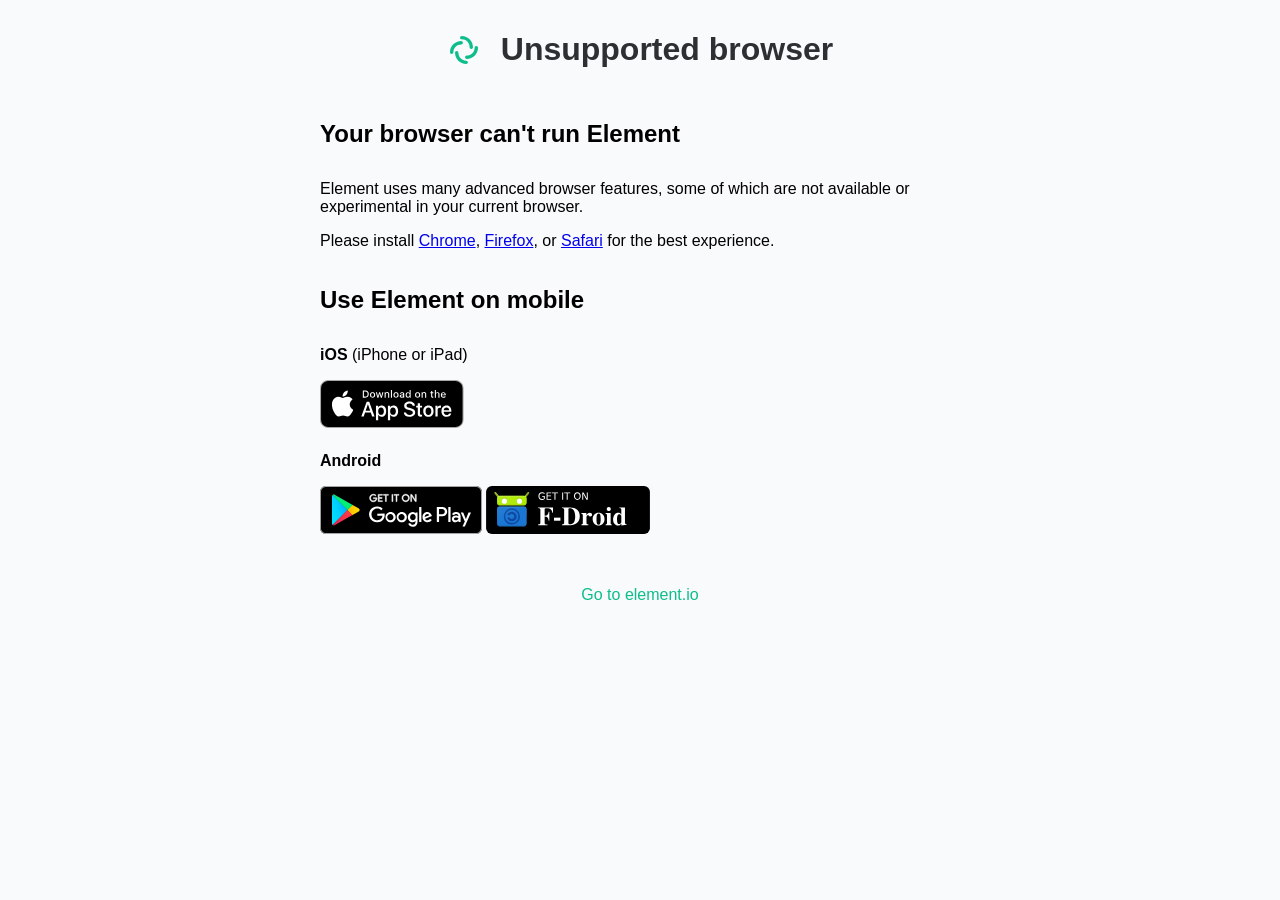
<file: static/incompatible-browser.html>
<meta name="viewport" content="width=device-width, initial-scale=1.0" />

<head>
    <style type="text/css">
        /* By default, hide the custom IS stuff - enabled in JS */
        #custom_is,
        #is_url {
            display: none;
        }

        html {
            height: 100%;
        }

        body {
            background: #f9fafb;
            max-width: 680px;
            margin: auto;
            font-family:
                -apple-system, BlinkMacSystemFont, "Segoe UI", Roboto, Helvetica, Arial, sans-serif,
                "Apple Color Emoji", "Segoe UI Emoji", "Segoe UI Symbol";
        }

        .mx_Button {
            border: 0;
            border-radius: 4px;
            font-size: 18px;
            margin-left: 4px;
            margin-right: 4px;
            min-width: 80px;
            background-color: #03b381;
            color: #fff;
            cursor: pointer;
            padding: 12px 22px;
            word-break: break-word;
            text-decoration: none;
        }

        .mx_Center {
            justify-content: center;
        }

        .mx_ClearDecoration {
            text-decoration: none !important;
        }

        .mx_HomePage_header {
            color: #2e2f32;
            display: flex;
            align-items: center;
            justify-content: center;
        }

        .mx_HomePage h3 {
            margin-top: 30px;
        }

        .mx_HomePage_col {
            display: flex;
            flex-direction: row;
        }

        .mx_HomePage_row {
            flex: 1 1 0;
            display: flex;
            flex-direction: row;
            flex-wrap: wrap;
        }

        .mx_HomePage_logo {
            margin-right: 20px;
            margin-top: -10px;
        }

        .mx_HomePage_container {
            display: block !important;
            margin: 10px 20px;
        }

        .mx_HomePage_container h1,
        .mx_HomePage_container h2 {
            font-weight: 600;
            margin-bottom: 32px;
        }

        .mx_Spacer {
            margin-top: 24px;
        }

        .mx_FooterLink {
            color: #0dbd8b;
            text-decoration: none;
        }

        .mx_Subtext {
            font-size: 14px;
        }

        .mx_SubtextTop {
            margin-top: 32px;
        }

        @media screen and (max-width: 1120px) {
            body {
                font-size: 20px;
            }

            h1 {
                font-size: 20px;
            }

            h4 {
                font-size: 16px;
            }

            .mx_Button {
                font-size: 18px;
                padding: 14px 28px;
            }

            .mx_HomePage_header {
                justify-content: left;
            }

            .mx_Spacer {
                margin-top: 24px;
            }
        }
    </style>

    <meta name="apple-itunes-app" content="app-id=id1083446067" />
</head>

<body>
    <div class="mx_HomePage_container">
        <div class="mx_HomePage_header">
            <span class="mx_HomePage_logo">
                <svg width="34" height="42" viewBox="0 0 34 42" fill="none" xmlns="http://www.w3.org/2000/svg">
                    <path
                        fill-rule="evenodd"
                        clip-rule="evenodd"
                        d="M13.08 8.68C13.08 7.75216 13.8321 7 14.76 7C20.9456 7 25.96 12.0144 25.96 18.2C25.96 19.1278 25.2078 19.88 24.28 19.88C23.3521 19.88 22.6 19.1278 22.6 18.2C22.6 13.8701 19.0899 10.36 14.76 10.36C13.8321 10.36 13.08 9.60784 13.08 8.68Z"
                        fill="#0DBD8B"
                    />
                    <path
                        fill-rule="evenodd"
                        clip-rule="evenodd"
                        d="M20.92 33.32C20.92 34.2478 20.1679 35 19.24 35C13.0544 35 8.04001 29.9856 8.04001 23.8C8.04001 22.8722 8.79217 22.12 9.72001 22.12C10.6478 22.12 11.4 22.8722 11.4 23.8C11.4 28.1299 14.9101 31.64 19.24 31.64C20.1679 31.64 20.92 32.3922 20.92 33.32Z"
                        fill="#0DBD8B"
                    />
                    <path
                        fill-rule="evenodd"
                        clip-rule="evenodd"
                        d="M4.68 24.9199C3.75216 24.9199 3 24.1678 3 23.2399C3 17.0543 8.01441 12.0399 14.2 12.0399C15.1278 12.0399 15.88 12.7921 15.88 13.7199C15.88 14.6478 15.1278 15.3999 14.2 15.3999C9.87009 15.3999 6.36 18.91 6.36 23.2399C6.36 24.1678 5.60784 24.9199 4.68 24.9199Z"
                        fill="#0DBD8B"
                    />
                    <path
                        fill-rule="evenodd"
                        clip-rule="evenodd"
                        d="M29.32 17.0801C30.2478 17.0801 31 17.8322 31 18.7601C31 24.9457 25.9856 29.9601 19.8 29.9601C18.8722 29.9601 18.12 29.2079 18.12 28.2801C18.12 27.3522 18.8722 26.6001 19.8 26.6001C24.1299 26.6001 27.64 23.09 27.64 18.7601C27.64 17.8322 28.3922 17.0801 29.32 17.0801Z"
                        fill="#0DBD8B"
                    />
                </svg>
            </span>
            <h1>Unsupported browser</h1>
        </div>
        <div class="mx_HomePage_col">
            <div class="mx_HomePage_row">
                <div>
                    <h2 id="step1_heading">Your browser can't run Element</h2>
                    <p>
                        Element uses many advanced browser features, some of which are not available or experimental in
                        your current browser.
                    </p>
                    <p>
                        Please install <a href="https://www.google.com/chrome">Chrome</a>,
                        <a href="https://firefox.com">Firefox</a>, or <a href="https://apple.com/safari">Safari</a> for
                        the best experience.
                    </p>
                </div>
            </div>
        </div>
        <div class="mx_HomePage_col">
            <div class="mx_HomePage_row">
                <div>
                    <h2 id="step2_heading">Use Element on mobile</h2>
                    <p><strong>iOS</strong> (iPhone or iPad)</p>
                    <a href="https://apps.apple.com/app/vector/id1083446067" target="_blank" class="mx_ClearDecoration">
                        <svg
                            width="144px"
                            height="48px"
                            viewBox="0 0 120 40"
                            version="1.1"
                            xmlns="http://www.w3.org/2000/svg"
                            xmlns:xlink="http://www.w3.org/1999/xlink"
                        >
                            <desc>Download on the App Store.</desc>
                            <defs></defs>
                            <g id="Page-1" stroke="none" stroke-width="1" fill="none" fill-rule="evenodd">
                                <g id="App-Store-badge" fill-rule="nonzero">
                                    <g id="Group">
                                        <g id="Shape">
                                            <path
                                                d="M110.13477,0 L9.53468,0 C9.16798,0 8.80568,0 8.43995,0.002 C8.1338,0.004 7.83009,0.00981 7.521,0.0147 C6.84951368,0.0226018036 6.17960647,0.0816762599 5.5171,0.19141 C4.85552408,0.303532628 4.21467252,0.51491574 3.61622,0.81841 C3.01849941,1.12447171 2.47234502,1.52216753 1.99757,1.99707 C1.5203025,2.47063699 1.12246318,3.01801638 0.81935,3.61816 C0.515400242,4.21710912 0.304640498,4.8589383 0.19435,5.52148 C0.0830109412,6.18318491 0.0230983806,6.85252054 0.01515,7.52348 C0.00587,7.83008 0.00489,8.1377 0,8.44434 L0,31.5586 C0.00489,31.8691 0.00587,32.1699 0.01515,32.4805 C0.023100818,33.1514262 0.0830133796,33.8207284 0.19435,34.4824 C0.304335953,35.145329 0.515108158,35.7875266 0.81935,36.3867 C1.12232555,36.9849029 1.52022081,37.5300662 1.99757,38.001 C2.47054482,38.478014 3.01705224,38.8759804 3.61622,39.1797 C4.21466797,39.4840065 4.85545044,39.6966478 5.5171,39.8105 C6.1797191,39.9193547 6.84955741,39.9784532 7.521,39.9873 C7.83009,39.9941 8.1338,39.998 8.43995,39.998 C8.80567,40 9.168,40 9.53468,40 L110.13477,40 C110.49417,40 110.85937,40 111.21877,39.998 C111.52347,39.998 111.83597,39.9941 112.14067,39.9873 C112.810843,39.9789237 113.47942,39.9198215 114.14067,39.8105 C114.804454,39.6958464 115.447534,39.4832614 116.04887,39.1797 C116.647497,38.8758046 117.1935,38.4778491 117.66607,38.001 C118.142188,37.5282218 118.540932,36.9834573 118.84767,36.3867 C119.149629,35.7870908 119.358395,35.1449445 119.46677,34.4824 C119.578285,33.8206376 119.640323,33.1514843 119.65237,32.4805 C119.65627,32.1699 119.65627,31.8691 119.65627,31.5586 C119.66407,31.1953 119.66407,30.834 119.66407,30.4648 L119.66407,9.53613 C119.66407,9.16992 119.66407,8.80664 119.65627,8.44434 C119.65627,8.1377 119.65627,7.83008 119.65237,7.52344 C119.640326,6.85242244 119.578287,6.18323567 119.46677,5.52144 C119.358093,4.8592816 119.149339,4.21750328 118.84767,3.61812 C118.230394,2.41519608 117.251573,1.4360254 116.04887,0.81832 C115.447532,0.51556738 114.804383,0.30424041 114.14067,0.19132 C113.479535,0.0811027831 112.810888,0.0220077649 112.14067,0.01456 C111.83597,0.00968 111.52347,0.00382 111.21877,0.00187 C110.85937,-0.00013 110.49417,-0.00013 110.13477,-0.00013 L110.13477,0 Z"
                                                fill="#A6A6A6"
                                            ></path>
                                            <path
                                                d="M8.44483,39.125 C8.14015,39.125 7.84283,39.1211 7.54054,39.1143 C6.91432177,39.1061407 6.28956717,39.051625 5.6714,38.9512 C5.0949903,38.8519282 4.53660424,38.6672645 4.01466,38.4033 C3.4975017,38.1415227 3.02581177,37.7982729 2.61766,37.3867 C2.20360033,36.9799753 1.85887673,36.508244 1.59715,35.9902 C1.33253926,35.4687891 1.14941288,34.9098996 1.05415,34.333 C0.951274358,33.7131149 0.895614374,33.0863132 0.88765,32.458 C0.88131,32.2471 0.87301,31.5449 0.87301,31.5449 L0.87301,8.44434 C0.87301,8.44434 0.88185,7.75293 0.8877,7.5498 C0.895325827,6.92248205 0.950662148,6.2966531 1.05323,5.67773 C1.14866872,5.09925008 1.33193687,4.53874887 1.59669,4.01563 C1.85745482,3.49794385 2.20026458,3.02586029 2.61183,2.61768 C3.02293283,2.20562142 3.49613161,1.86060412 4.01417,1.59521 C4.53491467,1.3320936 5.09224545,1.14873255 5.66749,1.05127 C6.28768733,0.949836139 6.91461084,0.894996084 7.543,0.88721 L8.44532,0.875 L111.21387,0.875 L112.12697,0.8877 C112.749643,0.895099198 113.370872,0.949450006 113.98537,1.05029 C114.566438,1.14897507 115.129577,1.33361553 115.65627,1.59814 C116.694088,2.13298605 117.538542,2.97916295 118.07127,4.01807 C118.331797,4.53757756 118.512239,5.09350676 118.60647,5.66699 C118.710259,6.29099138 118.768347,6.92173834 118.78027,7.5542 C118.78317,7.8374 118.78317,8.1416 118.78317,8.44434 C118.79107,8.81934 118.79107,9.17627 118.79107,9.53613 L118.79107,30.4648 C118.79107,30.8281 118.79107,31.1826 118.78317,31.54 C118.78317,31.8652 118.78317,32.1631 118.77927,32.4697 C118.767605,33.0908757 118.710486,33.7103642 118.60837,34.3232 C118.51506,34.9042612 118.33293,35.4675131 118.06837,35.9932 C117.804793,36.5056211 117.462049,36.9732662 117.05277,37.3789 C116.644251,37.7926846 116.171729,38.1379427 115.65337,38.4014 C115.128136,38.6673937 114.565826,38.8527403 113.98537,38.9512 C113.36725,39.052161 112.742435,39.1066802 112.11617,39.1143 C111.82327,39.1211 111.51657,39.125 111.21877,39.125 L110.13477,39.127 L8.44483,39.125 Z"
                                                fill="#000000"
                                            ></path>
                                        </g>
                                        <g id="_Group_" transform="translate(9.000000, 8.000000)" fill="#FFFFFF">
                                            <g id="_Group_2">
                                                <g id="_Group_3">
                                                    <path
                                                        d="M15.76888,12.30068 C15.790737,10.6042091 16.6801229,9.03718611 18.12544,8.14862 C17.2095126,6.84051277 15.730392,6.04087835 14.13428,5.99094 C12.45504,5.81468 10.82709,6.99577 9.97138,6.99577 C9.09911,6.99577 7.78161,6.00844 6.36288,6.03763 C4.49620126,6.09793842 2.79813717,7.13352548 1.88996,8.7655 C-0.04404,12.11392 1.39855,17.03497 3.25116,19.74158 C4.17806,21.06693 5.26134,22.54738 6.67879,22.49488 C8.06585,22.43735 8.58389,21.6104 10.25819,21.6104 C11.91695,21.6104 12.40298,22.49488 13.84919,22.4615 C15.33757,22.43734 16.27532,21.13026 17.1697,19.79236 C17.8356761,18.8479997 18.3481437,17.8042759 18.68812,16.69985 C16.9203766,15.9521813 15.7709432,14.2200343 15.76888,12.30068 Z"
                                                        id="_Path_"
                                                    ></path>
                                                    <path
                                                        d="M13.03725,4.21089 C13.8487766,3.23668191 14.248585,1.98450245 14.15177,0.72027 C12.9119378,0.850490487 11.7666802,1.44304968 10.94419,2.37988 C10.1320187,3.30418903 9.72057463,4.51343268 9.80048,5.74127 C11.0569368,5.75420677 12.2499161,5.19015322 13.03725,4.21089 Z"
                                                        id="_Path_2"
                                                    ></path>
                                                </g>
                                            </g>
                                            <g id="Group" transform="translate(25.000000, 9.000000)">
                                                <path
                                                    d="M8.30227,10.13965 L3.56887,10.13965 L2.43215,13.4961 L0.42727,13.4961 L4.91067,1.0781 L6.99367,1.0781 L11.47707,13.4961 L9.438,13.4961 L8.30227,10.13965 Z M4.0591,8.59082 L7.8111,8.59082 L5.96149,3.14355 L5.90973,3.14355 L4.0591,8.59082 Z"
                                                    id="Shape"
                                                ></path>
                                                <path
                                                    d="M21.15969,8.96973 C21.15969,11.78321 19.65383,13.59082 17.38137,13.59082 C16.2067553,13.6522646 15.1003324,13.0370307 14.53274,12.00682 L14.48974,12.00682 L14.48974,16.4912 L12.63134,16.4912 L12.63134,4.44238 L14.4302,4.44238 L14.4302,5.94824 L14.46438,5.94824 C15.0571883,4.92448792 16.1648043,4.30951884 17.34719,4.34765 C19.645,4.34766 21.15969,6.16406 21.15969,8.96973 Z M19.24953,8.96973 C19.24953,7.13673 18.30226,5.93164 16.85695,5.93164 C15.43703,5.93164 14.48195,7.16211 14.48195,8.96973 C14.48195,10.79395 15.43703,12.01563 16.85695,12.01563 C18.30227,12.01563 19.24953,10.81934 19.24953,8.96973 Z"
                                                    id="Shape"
                                                ></path>
                                                <path
                                                    d="M31.12453,8.96973 C31.12453,11.78321 29.61867,13.59082 27.34621,13.59082 C26.1715953,13.6522646 25.0651724,13.0370307 24.49758,12.00682 L24.45458,12.00682 L24.45458,16.4912 L22.59618,16.4912 L22.59618,4.44238 L24.395,4.44238 L24.395,5.94824 L24.42918,5.94824 C25.0219926,4.92448854 26.1296128,4.30952307 27.312,4.34766 C29.60988,4.34766 31.12453,6.16406 31.12453,8.96973 Z M29.21437,8.96973 C29.21437,7.13673 28.2671,5.93164 26.82179,5.93164 C25.40187,5.93164 24.44679,7.16211 24.44679,8.96973 C24.44679,10.79395 25.40187,12.01563 26.82179,12.01563 C28.26711,12.01563 29.21438,10.81934 29.21438,8.96973 L29.21437,8.96973 Z"
                                                    id="Shape"
                                                ></path>
                                                <path
                                                    d="M37.71047,10.03613 C37.84817,11.26758 39.04447,12.07613 40.67922,12.07613 C42.24563,12.07613 43.37258,11.26754 43.37258,10.15718 C43.37258,9.19331 42.69289,8.61618 41.08352,8.22066 L39.47415,7.83296 C37.19388,7.28218 36.13528,6.21577 36.13528,4.4853 C36.13528,2.34272 38.00247,0.87104 40.65383,0.87104 C43.27783,0.87104 45.07668,2.34272 45.13723,4.4853 L43.26123,4.4853 C43.14893,3.24604 42.12451,2.498 40.62744,2.498 C39.13037,2.498 38.10596,3.25484 38.10596,4.3564 C38.10596,5.23433 38.76026,5.75093 40.36084,6.1464 L41.729,6.48234 C44.27685,7.08488 45.33545,8.10834 45.33545,9.92472 C45.33545,12.24796 43.48486,13.70304 40.5415,13.70304 C37.78759,13.70304 35.92822,12.28214 35.8081,10.03604 L37.71047,10.03613 Z"
                                                    id="Shape"
                                                ></path>
                                                <path
                                                    d="M49.34621,2.2998 L49.34621,4.44238 L51.06789,4.44238 L51.06789,5.91406 L49.34621,5.91406 L49.34621,10.90527 C49.34621,11.68066 49.69094,12.04199 50.44777,12.04199 C50.6521614,12.0384259 50.8562221,12.0240726 51.0591,11.99899 L51.0591,13.46188 C50.7188283,13.5254596 50.3729708,13.5542545 50.02687,13.54782 C48.19387,13.54782 47.47902,12.85934 47.47902,11.10348 L47.47902,5.91406 L46.16262,5.91406 L46.16262,4.44238 L47.479,4.44238 L47.479,2.2998 L49.34621,2.2998 Z"
                                                    id="Shape"
                                                ></path>
                                                <path
                                                    d="M52.065,8.96973 C52.065,6.1211 53.74273,4.33106 56.35895,4.33106 C58.98395,4.33106 60.65387,6.12106 60.65387,8.96973 C60.65387,11.82618 58.99274,13.6084 56.35895,13.6084 C53.72609,13.6084 52.065,11.82617 52.065,8.96973 Z M58.76031,8.96973 C58.76031,7.01563 57.8648,5.86231 56.35894,5.86231 C54.85308,5.86231 53.95855,7.02442 53.95855,8.96973 C53.95855,10.93164 54.85308,12.07618 56.35894,12.07618 C57.8648,12.07618 58.76027,10.93164 58.76027,8.96973 L58.76031,8.96973 Z"
                                                    id="Shape"
                                                ></path>
                                                <path
                                                    d="M62.18606,4.44238 L63.95852,4.44238 L63.95852,5.98338 L64.00152,5.98338 C64.248696,4.99136841 65.1576526,4.30863156 66.17925,4.34764 C66.393414,4.34689223 66.6069872,4.37015075 66.81597,4.41698 L66.81597,6.15526 C66.545601,6.07264332 66.2635596,6.03471129 65.98097,6.04296 C65.4346182,6.02079544 64.9058709,6.23853473 64.5335615,6.63900597 C64.161252,7.03947722 63.9825766,7.58267074 64.04445,8.12596 L64.04445,13.49608 L62.18605,13.49608 L62.18606,4.44238 Z"
                                                    id="Shape"
                                                ></path>
                                                <path
                                                    d="M75.3843,10.83691 C75.1343,12.48046 73.53371,13.60839 71.48586,13.60839 C68.85207,13.60839 67.21731,11.84374 67.21731,9.01269 C67.21731,6.17285 68.86086,4.33105 71.40774,4.33105 C73.91262,4.33105 75.48782,6.05175 75.48782,8.79687 L75.48782,9.43359 L69.09329,9.43359 L69.09329,9.54589 C69.0335874,10.2199216 69.2663316,10.8871194 69.7323199,11.3777699 C70.1983083,11.8684204 70.8526275,12.1352333 71.52884,12.11034 C72.4306823,12.1948396 73.2809431,11.6769777 73.61966,10.8369 L75.3843,10.83691 Z M69.1020624,8.13477 L73.62844,8.13476 C73.6621655,7.52909749 73.4416965,6.93682308 73.0201501,6.50063155 C72.5986036,6.06444001 72.0142008,5.82388041 71.40774,5.83691 C70.7964818,5.83326223 70.2090907,6.07393463 69.7761255,6.50543324 C69.3431603,6.93693186 69.1004963,7.52350292 69.1020624,8.13477 Z"
                                                    id="Shape"
                                                ></path>
                                            </g>
                                        </g>
                                    </g>
                                    <g id="_Group_4" transform="translate(35.000000, 8.000000)" fill="#FFFFFF">
                                        <g id="Group">
                                            <path
                                                d="M2.82619,0.731 C3.61513656,0.674384181 4.38789226,0.974547428 4.93176129,1.54887182 C5.47563032,2.12319621 5.73328587,2.91114479 5.63381,3.69584 C5.63381,5.60209 4.60354,6.69784 2.82619,6.69784 L0.67092,6.69784 L0.67092,0.731 L2.82619,0.731 Z M1.59767,5.854 L2.72267,5.854 C3.28649194,5.88770201 3.83548652,5.66555901 4.21721851,5.24925179 C4.5989505,4.83294457 4.77277961,4.26679442 4.69044,3.708 C4.76678901,3.15152453 4.59045658,2.59004622 4.20967108,2.17713398 C3.82888557,1.76422175 3.28349567,1.5430863 2.72267,1.57421 L1.59767,1.57421 L1.59767,5.854 Z"
                                                id="Shape"
                                            ></path>
                                            <path
                                                d="M6.68068,4.44434 C6.60346713,3.63722505 6.99048366,2.85611193 7.67941593,2.42859737 C8.36834819,2.0010828 9.24008181,2.0010828 9.92901407,2.42859737 C10.6179463,2.85611193 11.0049629,3.63722505 10.92775,4.44434 C11.0064319,5.25232226 10.6197687,6.03495038 9.93022554,6.4633853 C9.24068243,6.89182022 8.36774757,6.89182022 7.67820446,6.4633853 C6.98866134,6.03495038 6.60199806,5.25232226 6.68068,4.44434 Z M10.01368,4.44434 C10.01368,3.46827 9.5752,2.89747 8.80568,2.89747 C8.03322,2.89747 7.59868,3.46827 7.59868,4.44435 C7.59868,5.42824 8.03325,5.99464 8.80568,5.99464 C9.57522,5.99463 10.01369,5.42432 10.01369,4.44434 L10.01368,4.44434 Z"
                                                id="Shape"
                                            ></path>
                                            <polygon
                                                id="Shape"
                                                points="16.57326 6.69775 15.65139 6.69775 14.72073 3.38134 14.65042 3.38134 13.72366 6.69775 12.81057 6.69775 11.56936 2.19482 12.47073 2.19482 13.27737 5.63082 13.34378 5.63082 14.26956 2.19482 15.1221 2.19482 16.04788 5.63082 16.11819 5.63082 16.92092 2.19482 17.80959 2.19482"
                                            ></polygon>
                                            <path
                                                d="M18.85354,2.19482 L19.709,2.19482 L19.709,2.91015 L19.77541,2.91015 C20.0063449,2.38347794 20.5459729,2.06130747 21.11916,2.1079 C21.5629768,2.07453177 21.9978859,2.2447899 22.3010908,2.57060207 C22.6042957,2.89641424 22.7428931,3.34242376 22.67775,3.7827 L22.67775,6.6977 L21.78908,6.6977 L21.78908,4.00586 C21.78908,3.28223 21.47463,2.92236 20.8174,2.92236 C20.5163658,2.90833912 20.2242202,3.02648257 20.0175546,3.24581678 C19.810889,3.465151 19.710315,3.76380101 19.7422,4.06347 L19.7422,6.69775 L18.85353,6.69775 L18.85354,2.19482 Z"
                                                id="Shape"
                                            ></path>
                                            <polygon
                                                id="Shape"
                                                points="24.09377 0.437 24.98244 0.437 24.98244 6.69774 24.09377 6.69774"
                                            ></polygon>
                                            <path
                                                d="M26.21779,4.44434 C26.1406364,3.63717225 26.527714,2.85603936 27.2166974,2.4285182 C27.9056808,2.00099704 28.7774592,2.00099704 29.4664426,2.4285182 C30.155426,2.85603936 30.5425036,3.63717225 30.46535,4.44434 C30.543932,5.25235119 30.1571979,6.03495719 29.4676205,6.46337324 C28.7780432,6.89178929 27.9050968,6.89178929 27.2155195,6.46337324 C26.5259421,6.03495719 26.139208,5.25235119 26.21779,4.44434 Z M29.55079,4.44434 C29.55079,3.46827 29.11231,2.89747 28.34279,2.89747 C27.57033,2.89747 27.13579,3.46827 27.13579,4.44435 C27.13579,5.42824 27.57036,5.99464 28.34279,5.99464 C29.11232,5.99463 29.5508,5.42432 29.5508,4.44434 L29.55079,4.44434 Z"
                                                id="Shape"
                                            ></path>
                                            <path
                                                d="M31.4009,5.42432 C31.4009,4.61377 32.00442,4.14649 33.0757,4.08008 L34.29543,4.00977 L34.29543,3.6211 C34.29543,3.14551 33.98098,2.87696 33.37356,2.87696 C32.87747,2.87696 32.53372,3.05909 32.43508,3.37745 L31.57473,3.37745 C31.66555,2.60401 32.39309,2.10792 33.41457,2.10792 C34.54348,2.10792 35.1802,2.66992 35.1802,3.6211 L35.1802,6.69776 L34.32473,6.69776 L34.32473,6.06495 L34.25442,6.06495 C33.9638686,6.52707633 33.4471736,6.79716323 32.90188,6.77195 C32.5196161,6.81171181 32.1383711,6.68791066 31.8523958,6.43115244 C31.5664205,6.17439423 31.4024061,5.80864331 31.4009,5.42432 Z M34.29543,5.03955 L34.29543,4.66309 L33.19582,4.7334 C32.5757,4.7749 32.29445,4.98584 32.29445,5.38281 C32.29445,5.78808 32.64601,6.02392 33.12945,6.02392 C33.4156361,6.05288986 33.7013264,5.96447505 33.9211204,5.77891559 C34.1409144,5.59335613 34.2759916,5.32654106 34.29543,5.03955 Z"
                                                id="Shape"
                                            ></path>
                                            <path
                                                d="M36.34816,4.44434 C36.34816,3.02149 37.07961,2.12012 38.2173,2.12012 C38.7917768,2.09365013 39.3298275,2.40147287 39.59816,2.91012 L39.66457,2.91012 L39.66457,0.437 L40.55324,0.437 L40.55324,6.69774 L39.70168,6.69774 L39.70168,5.98631 L39.63137,5.98631 C39.3427542,6.49073698 38.7980745,6.79335648 38.21731,6.77195 C37.0718,6.772 36.34816,5.87061 36.34816,4.44434 Z M37.26616,4.44434 C37.26616,5.39942 37.71636,5.97413 38.46929,5.97413 C39.21829,5.97413 39.6812,5.39113 39.6812,4.44825 C39.6812,3.50977 39.21343,2.91846 38.46929,2.91846 C37.72121,2.91846 37.26613,3.49707 37.26613,4.44434 L37.26616,4.44434 Z"
                                                id="Shape"
                                            ></path>
                                            <path
                                                d="M44.23,4.44434 C44.1527871,3.63722505 44.5398037,2.85611193 45.2287359,2.42859737 C45.9176682,2.0010828 46.7894018,2.0010828 47.4783341,2.42859737 C48.1672663,2.85611193 48.5542829,3.63722505 48.47707,4.44434 C48.5557519,5.25232226 48.1690887,6.03495038 47.4795455,6.4633853 C46.7900024,6.89182022 45.9170676,6.89182022 45.2275245,6.4633853 C44.5379813,6.03495038 44.1513181,5.25232226 44.23,4.44434 Z M47.563,4.44434 C47.563,3.46827 47.12452,2.89747 46.355,2.89747 C45.58254,2.89747 45.148,3.46827 45.148,4.44435 C45.148,5.42824 45.58257,5.99464 46.355,5.99464 C47.12453,5.99463 47.563,5.42432 47.563,4.44434 Z"
                                                id="Shape"
                                            ></path>
                                            <path
                                                d="M49.66945,2.19482 L50.52492,2.19482 L50.52492,2.91015 L50.59133,2.91015 C50.8222649,2.38347794 51.3618929,2.06130747 51.93508,2.1079 C52.3788968,2.07453177 52.8138059,2.2447899 53.1170108,2.57060207 C53.4202157,2.89641424 53.5588131,3.34242376 53.49367,3.7827 L53.49367,6.6977 L52.605,6.6977 L52.605,4.00586 C52.605,3.28223 52.29055,2.92236 51.63332,2.92236 C51.3322858,2.90833912 51.0401402,3.02648257 50.8334746,3.24581678 C50.626809,3.465151 50.526235,3.76380101 50.55812,4.06347 L50.55812,6.69775 L49.66945,6.69775 L49.66945,2.19482 Z"
                                                id="Shape"
                                            ></path>
                                            <path
                                                d="M58.51516,1.07373 L58.51516,2.21533 L59.49075,2.21533 L59.49075,2.96387 L58.51516,2.96387 L58.51516,5.2793 C58.51516,5.75098 58.7095,5.95752 59.15188,5.95752 C59.2651356,5.95715754 59.3782775,5.95030966 59.49075,5.93701 L59.49075,6.67724 C59.3311595,6.70579072 59.1694656,6.72098004 59.00735,6.72265 C58.01907,6.72265 57.62551,6.37499 57.62551,5.50683 L57.62551,2.96383 L56.91067,2.96383 L56.91067,2.21529 L57.62551,2.21529 L57.62551,1.07373 L58.51516,1.07373 Z"
                                                id="Shape"
                                            ></path>
                                            <path
                                                d="M60.70461,0.437 L61.58547,0.437 L61.58547,2.91845 L61.65578,2.91845 C61.8978078,2.38716856 62.4468801,2.06458754 63.02878,2.11181 C63.4700766,2.08779728 63.8990983,2.26180371 64.1989893,2.58643385 C64.4988802,2.91106399 64.6384049,3.35250564 64.57956,3.79052 L64.57956,6.69775 L63.69,6.69775 L63.69,4.00975 C63.69,3.29051 63.355,2.92625 62.72711,2.92625 C62.417939,2.90089367 62.1133391,3.01329096 61.8947423,3.2333935 C61.6761456,3.45349605 61.5658419,3.75886031 61.59332,4.06785 L61.59332,6.69773 L60.70465,6.69773 L60.70461,0.437 Z"
                                                id="Shape"
                                            ></path>
                                            <path
                                                d="M69.76125,5.48193 C69.512057,6.33130948 68.6900989,6.88010304 67.81008,6.78466 C67.2096439,6.8005102 66.6325914,6.5516307 66.2320282,6.10405516 C65.8314651,5.65647963 65.6478864,5.05545594 65.73,4.46045 C65.6500674,3.86379048 65.8329582,3.26180373 66.2312908,2.81044696 C66.6296234,2.35909018 67.204202,2.10277675 67.80617,2.10791 C69.0591,2.10791 69.81496,2.96391 69.81496,4.37791 L69.81496,4.688 L66.63527,4.688 L66.63527,4.7378 C66.607132,5.07194014 66.7212507,5.40244775 66.9495608,5.6480407 C67.1778709,5.89363365 67.4991879,6.03152392 67.83449,6.0278 C68.2692619,6.07999468 68.6924825,5.86433304 68.90578,5.4819 L69.76125,5.48193 Z M66.63525,4.03076 L68.90966,4.03076 C68.9323129,3.72516044 68.8248585,3.42420507 68.6137769,3.20205909 C68.4026954,2.97991311 68.1076175,2.85723623 67.80126,2.86426 C67.490752,2.86035891 67.191828,2.98202124 66.9722963,3.20164888 C66.7527647,3.42127653 66.6312331,3.72025374 66.63527,4.03076 L66.63525,4.03076 Z"
                                                id="Shape"
                                            ></path>
                                        </g>
                                    </g>
                                </g>
                            </g>
                        </svg>
                    </a>
                    <p class="mx_Spacer"><strong>Android</strong></p>
                    <a
                        href="https://play.google.com/store/apps/details?id=im.vector.app"
                        target="_blank"
                        class="mx_ClearDecoration"
                    >
                        <svg
                            width="162px"
                            height="48px"
                            viewBox="0 0 162 48"
                            version="1.1"
                            xmlns="http://www.w3.org/2000/svg"
                            xmlns:xlink="http://www.w3.org/1999/xlink"
                        >
                            <!-- Generator: Sketch 51.2 (57519) - http://www.bohemiancoding.com/sketch -->
                            <desc>Created with Sketch.</desc>
                            <defs>
                                <linearGradient
                                    x1="91.488428%"
                                    y1="4.9481245%"
                                    x2="-38.3517333%"
                                    y2="71.9074222%"
                                    id="linearGradient-1"
                                >
                                    <stop stop-color="#00A0FF" offset="0%"></stop>
                                    <stop stop-color="#00A1FF" offset="1%"></stop>
                                    <stop stop-color="#00BEFF" offset="26%"></stop>
                                    <stop stop-color="#00D2FF" offset="51%"></stop>
                                    <stop stop-color="#00DFFF" offset="76%"></stop>
                                    <stop stop-color="#00E3FF" offset="100%"></stop>
                                </linearGradient>
                                <linearGradient
                                    x1="107.684729%"
                                    y1="50%"
                                    x2="-130.640394%"
                                    y2="50%"
                                    id="linearGradient-2"
                                >
                                    <stop stop-color="#FFE000" offset="0%"></stop>
                                    <stop stop-color="#FFBD00" offset="41%"></stop>
                                    <stop stop-color="#FFA500" offset="78%"></stop>
                                    <stop stop-color="#FF9C00" offset="100%"></stop>
                                </linearGradient>
                                <linearGradient
                                    x1="86.219293%"
                                    y1="17.8768889%"
                                    x2="-50.1497903%"
                                    y2="194.702638%"
                                    id="linearGradient-3"
                                >
                                    <stop stop-color="#FF3A44" offset="0%"></stop>
                                    <stop stop-color="#C31162" offset="100%"></stop>
                                </linearGradient>
                                <linearGradient
                                    x1="-18.7537448%"
                                    y1="-54.0521474%"
                                    x2="42.1210306%"
                                    y2="24.9170664%"
                                    id="linearGradient-4"
                                >
                                    <stop stop-color="#32A071" offset="0%"></stop>
                                    <stop stop-color="#2DA771" offset="7%"></stop>
                                    <stop stop-color="#15CF74" offset="48%"></stop>
                                    <stop stop-color="#06E775" offset="80%"></stop>
                                    <stop stop-color="#00F076" offset="100%"></stop>
                                </linearGradient>
                            </defs>
                            <g id="Page-1" stroke="none" stroke-width="1" fill="none" fill-rule="evenodd">
                                <g id="Google-Play-badge" fill-rule="nonzero">
                                    <rect
                                        id="Rectangle-path"
                                        fill="#000000"
                                        x="0"
                                        y="0"
                                        width="162"
                                        height="48"
                                        rx="6"
                                    ></rect>
                                    <path
                                        d="M156,0.96 C158.783515,0.96 161.04,3.21648486 161.04,6 L161.04,42 C161.04,44.7835151 158.783515,47.04 156,47.04 L6,47.04 C3.21648486,47.04 0.96,44.7835151 0.96,42 L0.96,6 C0.96,3.21648486 3.21648486,0.96 6,0.96 L156,0.96 Z M156,0 L6,0 C2.6862915,2.13162821e-15 0,2.6862915 0,6 L0,42 C0,45.3137085 2.6862915,48 6,48 L156,48 C159.313708,48 162,45.3137085 162,42 L162,6 C162,2.6862915 159.313708,2.13162821e-15 156,0 Z"
                                        id="Shape"
                                        fill="#A6A6A6"
                                    ></path>
                                    <path
                                        d="M56.904,12.288 C56.9452243,13.1774773 56.6199211,14.0449523 56.004,14.688 C55.3157397,15.4029639 54.3557806,15.791311 53.364,15.756 C51.8428083,15.7440945 50.4769778,14.8214594 49.8980302,13.4146952 C49.3190825,12.007931 49.6398426,10.3911869 50.712,9.312 C51.4086396,8.60079116 52.3686947,8.20981851 53.364,8.232 C53.8713092,8.23030972 54.3736031,8.33240198 54.84,8.532 C55.2742254,8.70714427 55.6607809,8.98266787 55.968,9.336 L55.332,9.972 C54.8464162,9.39441174 54.1174618,9.07882784 53.364,9.12 C52.6066192,9.11628465 51.8804152,9.42130519 51.3528432,9.96472697 C50.8252713,10.5081487 50.541874,11.2430609 50.568,12 C50.5519223,13.1438276 51.2255718,14.1850074 52.2755199,14.63911 C53.325468,15.0932125 54.5455111,14.8710548 55.368,14.076 C55.7372514,13.6758439 55.9502196,13.1562016 55.968,12.612 L53.364,12.612 L53.364,11.748 L56.856,11.748 C56.8880078,11.9262169 56.9040713,12.1069316 56.904,12.288 Z M62.4,9.288 L59.16,9.288 L59.16,11.568 L62.112,11.568 L62.112,12.432 L59.16,12.432 L59.16,14.712 L62.4,14.712 L62.4,15.6 L58.2,15.6 L58.2,8.4 L62.4,8.4 L62.4,9.288 Z M66.336,15.6 L65.412,15.6 L65.412,9.288 L63.396,9.288 L63.396,8.4 L68.4,8.4 L68.4,9.288 L66.336,9.288 L66.336,15.6 Z M71.928,15.6 L71.928,8.4 L72.852,8.4 L72.852,15.6 L71.928,15.6 Z M76.956,15.6 L76.032,15.6 L76.032,9.288 L74.016,9.288 L74.016,8.4 L78.96,8.4 L78.96,9.288 L76.956,9.288 L76.956,15.6 Z M88.332,14.664 C86.8715878,16.1162735 84.5124122,16.1162735 83.052,14.664 C81.6363227,13.1654806 81.6363227,10.8225194 83.052,9.324 C83.7503981,8.62049603 84.7006989,8.22483956 85.692,8.22483956 C86.6833011,8.22483956 87.6336019,8.62049603 88.332,9.324 C89.7537186,10.8201118 89.7537186,13.1678882 88.332,14.664 Z M83.736,14.064 C84.8175887,15.1410781 86.5664113,15.1410781 87.648,14.064 C88.710238,12.8930054 88.710238,11.1069946 87.648,9.936 C86.5664113,8.85892192 84.8175887,8.85892192 83.736,9.936 C82.673762,11.1069946 82.673762,12.8930054 83.736,14.064 Z M90.696,15.6 L90.696,8.4 L91.824,8.4 L95.328,14.004 L95.328,8.4 L96.252,8.4 L96.252,15.6 L95.292,15.6 L91.632,9.732 L91.632,15.6 L90.696,15.6 Z"
                                        id="Shape"
                                        stroke="#FFFFFF"
                                        stroke-width="0.5"
                                        fill="#FFFFFF"
                                    ></path>
                                    <path
                                        d="M81.768,26.1 C78.95451,26.1132401 76.6832087,28.4024174 76.692025,31.2159247 C76.7008414,34.0294321 78.9864446,36.3043299 81.7999624,36.2999373 C84.6134801,36.2955447 86.8919688,34.0135212 86.892,31.2 C86.9117676,29.8372485 86.3774779,28.5248517 85.4115062,27.5634044 C84.4455344,26.6019571 83.1306436,26.0738348 81.768,26.1 Z M81.768,34.296 C80.4998728,34.3846863 79.3064075,33.6891762 78.7584256,32.5421245 C78.2104436,31.3950728 78.419323,30.0296194 79.285159,29.0988456 C80.1509951,28.1680719 81.4978054,27.8611589 82.6814254,28.3248997 C83.8650454,28.7886405 84.6449026,29.9287792 84.648,31.2 C84.6870513,31.9952063 84.4032392,32.7724713 83.8609684,33.3554125 C83.3186976,33.9383536 82.5639505,34.2775396 81.768,34.296 Z M70.596,26.1 C67.7809194,26.1066237 65.503593,28.3928962 65.5080063,31.2079812 C65.5124195,34.0230661 67.796903,36.302187 70.6119906,36.2999843 C73.4270781,36.2977816 75.7079922,34.0150884 75.708,31.2 C75.7277676,29.8372485 75.1934779,28.5248517 74.2275062,27.5634044 C73.2615344,26.6019571 71.9466436,26.0738348 70.584,26.1 L70.596,26.1 Z M70.596,34.296 C69.3272109,34.3896877 68.1302658,33.6976456 67.5784221,32.5513159 C67.0265783,31.4049863 67.2321873,30.0377538 68.096776,29.1044321 C68.9613648,28.1711103 70.3089091,27.8617171 71.4940246,28.3244312 C72.6791401,28.7871453 73.4605457,29.9277613 73.464,31.2 C73.5030513,31.9952063 73.2192392,32.7724713 72.6769684,33.3554125 C72.1346976,33.9383536 71.3799505,34.2775396 70.584,34.296 L70.596,34.296 Z M57.288,27.672 L57.288,29.832 L62.472,29.832 C62.3907161,30.8493646 61.9678136,31.8093534 61.272,32.556 C60.2232275,33.6242696 58.7718519,34.1995896 57.276,34.14 C54.0948398,34.14 51.516,31.5611602 51.516,28.38 C51.516,25.1988398 54.0948398,22.62 57.276,22.62 C58.7373549,22.5961666 60.1485143,23.1528625 61.2,24.168 L62.724,22.644 C61.2899035,21.1918298 59.3288621,20.3823049 57.288,20.4 C54.3827529,20.2869348 51.6484723,21.7724061 50.1622249,24.2712685 C48.6759775,26.7701308 48.6759775,29.8818692 50.1622249,32.3807315 C51.6484723,34.8795939 54.3827529,36.3650652 57.288,36.252 C59.366118,36.3459052 61.3832889,35.5364115 62.82,34.032 C64.0772109,32.6507059 64.7484517,30.8349134 64.692,28.968 C64.6958722,28.5131858 64.6556846,28.0590658 64.572,27.612 L57.288,27.672 Z M111.66,29.352 C111.019296,27.4670521 109.281513,26.1732637 107.292,26.1 C105.965236,26.097406 104.696574,26.6440891 103.787255,27.6102403 C102.877937,28.5763915 102.409075,29.8758277 102.492,31.2 C102.462529,32.5551554 102.985397,33.864034 103.940463,34.8258889 C104.895528,35.7877438 106.20067,36.3198705 107.556,36.3 C109.26103,36.3091908 110.856772,35.4617346 111.804,34.044 L110.064,32.844 C109.535695,33.7247306 108.583028,34.2626004 107.556,34.26 C106.49231,34.3005421 105.51197,33.6866398 105.084,32.712 L111.912,29.892 L111.66,29.352 Z M104.7,31.056 C104.650862,30.3061971 104.905591,29.568174 105.40676,29.0083093 C105.907929,28.4484447 106.613352,28.113866 107.364,28.08 C108.155244,28.0278619 108.90128,28.4528191 109.26,29.16 L104.7,31.056 Z M99.156,36 L101.4,36 L101.4,21 L99.156,21 L99.156,36 Z M95.484,27.24 L95.4,27.24 C94.7159545,26.4752121 93.7380686,26.0386559 92.712,26.04 C89.9881763,26.172086 87.8476045,28.4189755 87.8476045,31.146 C87.8476045,33.8730245 89.9881763,36.119914 92.712,36.252 C93.7413947,36.2693085 94.7256191,35.8299226 95.4,35.052 L95.472,35.052 L95.472,35.784 C95.472,37.74 94.428,38.784 92.748,38.784 C91.6035636,38.7572129 90.5888737,38.0412401 90.18,36.972 L88.224,37.788 C88.977218,39.6201732 90.767077,40.81183 92.748,40.8 C95.376,40.8 97.548,39.252 97.548,35.484 L97.548,26.4 L95.484,26.4 L95.484,27.24 Z M92.916,34.296 C91.3114651,34.1545918 90.0808516,32.810754 90.0808516,31.2 C90.0808516,29.589246 91.3114651,28.2454082 92.916,28.104 C93.6913435,28.143789 94.4177831,28.4949242 94.9306198,29.0777958 C95.4434564,29.6606674 95.6992476,30.4259002 95.64,31.2 C95.7061618,31.9776593 95.451189,32.7485174 94.9343644,33.3333452 C94.4175397,33.9181731 93.6838925,34.2660166 92.904,34.296 L92.916,34.296 Z M122.172,21 L116.808,21 L116.808,36 L119.052,36 L119.052,30.312 L122.184,30.312 C123.927221,30.4372366 125.594369,29.5782107 126.504156,28.0859676 C127.413943,26.5937244 127.413943,24.7182756 126.504156,23.2260324 C125.594369,21.7337893 123.927221,20.8747634 122.184,21 L122.172,21 Z M122.172,28.2 L119.04,28.2 L119.04,23.088 L122.22,23.088 C123.641581,23.088 124.794,24.2404191 124.794,25.662 C124.794,27.0835809 123.641581,28.236 122.22,28.236 L122.172,28.2 Z M136.008,26.04 C134.338455,25.9402067 132.768824,26.8405056 132.012,28.332 L134.004,29.16 C134.405287,28.4204018 135.20535,27.9874267 136.044,28.056 C136.619434,27.9887935 137.197744,28.1555641 137.649034,28.5188522 C138.100324,28.8821403 138.386758,29.4114899 138.444,29.988 L138.444,30.144 C137.723271,29.7623989 136.919511,29.5645502 136.104,29.568 C133.956,29.568 131.784,30.768 131.784,32.94 C131.826825,33.8756506 132.246288,34.7541954 132.946958,35.3757568 C133.647627,35.9973182 134.569918,36.3090392 135.504,36.24 C136.655075,36.3226597 137.759483,35.7704558 138.384,34.8 L138.456,34.8 L138.456,36 L140.616,36 L140.616,30.228 C140.616,27.6 138.624,26.076 136.068,26.076 L136.008,26.04 Z M135.732,34.26 C135,34.26 133.98,33.888 133.98,32.988 C133.98,31.788 135.252,31.392 136.38,31.392 C137.09285,31.3744103 137.797357,31.5484649 138.42,31.896 C138.264835,33.239298 137.143828,34.2630486 135.792,34.296 L135.732,34.26 Z M148.488,26.4 L145.92,32.904 L145.848,32.904 L143.184,26.4 L140.784,26.4 L144.78,35.496 L142.5,40.548 L144.84,40.548 L150.984,26.4 L148.488,26.4 Z M128.316,36 L130.56,36 L130.56,21 L128.316,21 L128.316,36 Z"
                                        id="Shape"
                                        fill="#FFFFFF"
                                    ></path>
                                    <path
                                        d="M12.528,9.048 C12.1368779,9.51733 11.9394644,10.1181539 11.976,10.728 L11.976,37.272 C11.9394644,37.8818461 12.1368779,38.48267 12.528,38.952 L12.612,39.036 L27.48,24.18 L27.48,23.832 L12.612,8.964 L12.528,9.048 Z"
                                        id="Shape"
                                        fill="url(#linearGradient-1)"
                                    ></path>
                                    <path
                                        d="M32.4,29.136 L27.48,24.18 L27.48,23.832 L32.4,18.864 L32.508,18.924 L38.4,22.272 C40.08,23.22 40.08,24.78 38.4,25.74 L32.532,29.076 L32.4,29.136 Z"
                                        id="Shape"
                                        fill="url(#linearGradient-2)"
                                    ></path>
                                    <path
                                        d="M32.544,29.064 L27.48,24 L12.528,38.952 C13.2344613,39.5730269 14.2829148,39.6032707 15.024,39.024 L32.556,29.064"
                                        id="Shape"
                                        fill="url(#linearGradient-3)"
                                    ></path>
                                    <path
                                        d="M32.544,18.936 L15.012,8.976 C14.2709148,8.39672927 13.2224613,8.42697312 12.516,9.048 L27.48,24 L32.544,18.936 Z"
                                        id="Shape"
                                        fill="url(#linearGradient-4)"
                                    ></path>
                                    <path
                                        d="M32.4,28.956 L15.012,38.856 C14.3004462,39.3880037 13.3235538,39.3880037 12.612,38.856 L12.528,38.94 L12.612,39.024 C13.3222149,39.5600151 14.3017851,39.5600151 15.012,39.024 L32.544,29.064 L32.4,28.956 Z"
                                        id="Shape"
                                        fill="#000000"
                                        opacity="0.2"
                                    ></path>
                                    <path
                                        d="M12.528,38.784 C12.1368779,38.31467 11.9394644,37.7138461 11.976,37.104 L11.976,37.284 C11.9394644,37.8938461 12.1368779,38.49467 12.528,38.964 L12.612,38.88 L12.528,38.784 Z M38.4,25.56 L32.4,28.956 L32.508,29.064 L38.4,25.728 C39.0804841,25.4083358 39.5381621,24.7492796 39.6,24 C39.4632354,24.6778055 39.0200471,25.2539503 38.4,25.56 Z"
                                        id="Shape"
                                        fill="#000000"
                                        opacity="0.12"
                                    ></path>
                                    <path
                                        d="M15.012,9.144 L38.4,22.44 C39.0200471,22.7460497 39.4632354,23.3221945 39.6,24 C39.5381621,23.2507204 39.0804841,22.5916642 38.4,22.272 L15.012,8.976 C13.332,8.028 11.964,8.82 11.964,10.74 L11.964,10.92 C12,8.988 13.344,8.196 15.012,9.144 Z"
                                        id="Shape"
                                        fill="#FFFFFF"
                                        opacity="0.25"
                                    ></path>
                                </g>
                            </g>
                        </svg>
                    </a>
                    <a
                        href="https://f-droid.org/repository/browse/?fdid=im.vector.app"
                        target="_blank"
                        class="mx_ClearDecoration"
                    >
                        <svg
                            width="164px"
                            height="48px"
                            viewBox="0 0 157 46"
                            version="1.1"
                            xmlns="http://www.w3.org/2000/svg"
                            xmlns:xlink="http://www.w3.org/1999/xlink"
                        >
                            <desc>Get it on F-Droid.</desc>
                            <defs>
                                <radialGradient
                                    cx="0.55528181%"
                                    cy="0.456156968%"
                                    fx="0.55528181%"
                                    fy="0.456156968%"
                                    r="99.5501799%"
                                    gradientTransform="translate(0.005553,0.004562),scale(0.985441,1.000000),rotate(90.000001),translate(-0.005553,-0.004562)"
                                    id="radialGradient-1"
                                >
                                    <stop stop-color="#FFFFFF" stop-opacity="0.098039" offset="0%"></stop>
                                    <stop stop-color="#FFFFFF" stop-opacity="0" offset="100%"></stop>
                                </radialGradient>
                            </defs>
                            <g id="Page-1" stroke="none" stroke-width="1" fill="none" fill-rule="evenodd">
                                <g id="F-Droid-badge">
                                    <rect
                                        id="Rectangle-path"
                                        fill="#000000"
                                        fill-rule="nonzero"
                                        x="0"
                                        y="0"
                                        width="157"
                                        height="46"
                                        rx="5.6097561"
                                    ></rect>
                                    <g
                                        id="Group"
                                        transform="translate(49.623214, 5.890244)"
                                        fill="#FFFFFF"
                                        fill-rule="nonzero"
                                    >
                                        <path
                                            d="M5.68003571,6.29863415 L5.68003571,4.42449878 L4.13843589,4.42449878 L4.13843589,3.64866951 L6.61432589,3.64866951 L6.61432589,6.64455976 C6.24995506,6.90316951 5.84820327,7.09946423 5.40907054,7.2334439 C4.96995649,7.36430642 4.50125542,7.42973768 4.00296732,7.42973768 C2.91295744,7.42973768 2.0596344,7.1119263 1.44299821,6.47630354 C0.829483333,5.83757671 0.522725893,4.94958037 0.522725893,3.81231451 C0.522725893,2.67194459 0.829483333,1.78394825 1.44299821,1.14832549 C2.0596344,0.509598659 2.91295744,0.190235244 4.00296732,0.190235244 C4.45765054,0.190235244 4.88898,0.24631878 5.29695571,0.358485854 C5.70805274,0.470652927 6.08644143,0.635785447 6.43212179,0.853883415 L6.43212179,1.85873098 C6.08332012,1.56274154 5.71271601,1.33995943 5.32030946,1.19038463 C4.92790292,1.04082854 4.51525458,0.966050488 4.08236446,0.966050488 C3.22903208,0.966050488 2.58748149,1.20440902 2.15771268,1.6811261 C1.73104649,2.15784317 1.51771339,2.86824398 1.51771339,3.81232854 C1.51771339,4.75329033 1.73104649,5.46212976 2.15771268,5.93884683 C2.58748149,6.4155639 3.22903208,6.65392244 4.08236446,6.65392244 C4.41559696,6.65392244 4.71301851,6.6258802 4.97462911,6.56979573 C5.2362397,6.51059598 5.47136589,6.4202387 5.68000768,6.2987239 L5.68003571,6.29863415 Z"
                                            id="Shape"
                                        ></path>
                                        <polygon
                                            id="Shape"
                                            points="8.34342857 0.316390244 12.7531661 0.316390244 12.7531661 1.1109 9.28683036 1.1109 9.28683036 3.17666463 12.6082214 3.17666463 12.6082214 3.97117439 9.28683036 3.97117439 9.28683036 6.49963171 12.8372732 6.49963171 12.8372732 7.29414146 8.34342857 7.29414146 8.34342857 0.316446341"
                                        ></polygon>
                                        <polygon
                                            id="Shape"
                                            points="13.4319107 0.316390244 19.3320268 0.316390244 19.3320268 1.1109 16.8561368 1.1109 16.8561368 7.29425366 15.9078287 7.29425366 15.9078287 1.1109 13.4319387 1.1109 13.4319387 0.316390244"
                                        ></polygon>
                                        <polygon
                                            id="Shape"
                                            points="23.2920714 0.316390244 24.2356975 0.316390244 24.2356975 7.29408537 23.2920714 7.29408537"
                                        ></polygon>
                                        <polygon
                                            id="Shape"
                                            points="25.1480357 0.316390244 31.0481518 0.316390244 31.0481518 1.1109 28.5722618 1.1109 28.5722618 7.29425366 27.6239537 7.29425366 27.6239537 1.1109 25.1480637 1.1109 25.1480637 0.316390244"
                                        ></polygon>
                                        <path
                                            d="M37.8398036,0.956463415 C37.1546481,0.956463415 36.6096432,1.21195976 36.2047887,1.72295244 C35.803037,2.23394512 35.6021611,2.93032154 35.6021611,3.81208171 C35.6021611,4.69071911 35.803037,5.38553415 36.2047887,5.89652683 C36.6096432,6.40751951 37.1546481,6.66301585 37.8398036,6.66301585 C38.524959,6.66301585 39.066852,6.40751951 39.4654825,5.89652683 C39.8672343,5.38553415 40.0681102,4.69071911 40.0681102,3.81208171 C40.0681102,2.93032154 39.8672343,2.23394512 39.4654825,1.72295244 C39.0673754,1.21209065 38.5253515,0.956659756 37.8394111,0.956659756 L37.8398036,0.956463415 Z M37.8398036,0.18997439 C38.817708,0.18997439 39.5993998,0.518687398 40.1848789,1.17611341 C40.7703768,1.83043537 41.0631257,2.70908211 41.0631257,3.81205366 C41.0631257,4.91192114 40.7703768,5.79056789 40.1848789,6.4479939 C39.5993811,7.10231585 38.8176893,7.42947683 37.8398036,7.42947683 C36.8587965,7.42947683 36.0739835,7.10231585 35.4853643,6.4479939 C34.8998664,5.79369065 34.6071175,4.9150439 34.6071175,3.81205366 C34.6071175,2.70906341 34.8998664,1.83041667 35.4853643,1.17611341 C36.0739648,0.518687398 36.8587779,0.18997439 37.8398036,0.18997439 Z"
                                            id="Shape"
                                        ></path>
                                        <polygon
                                            id="Shape"
                                            points="42.5385893 0.316390244 43.8092239 0.316390244 46.9018436 6.15390244 46.9018436 0.316390244 47.817462 0.316390244 47.817462 7.29408537 46.5468273 7.29408537 43.4542077 1.45657317 43.4542077 7.29408537 42.5385893 7.29408537"
                                        ></polygon>
                                        <path
                                            d="M14.4888571,14.6357134 L14.4888571,19.7020244 L13.8851641,19.7020244 C13.7044646,18.9049341 13.5319795,18.3009504 13.3677089,17.8900732 C13.2034365,17.4791959 12.981674,17.1176285 12.7024214,16.8053707 C11.9303365,15.9260976 10.3984651,15.486461 8.10680714,15.486461 C7.46615369,15.486461 7.03493637,15.5686346 6.81315518,15.7329817 C6.5995978,15.8891143 6.49281911,16.201372 6.49281911,16.6697549 L6.49281911,22.5369988 C7.74949196,22.5369988 8.64887768,22.269937 9.19097625,21.7358134 C9.73307482,21.2016898 10.1191173,20.2114744 10.3491036,18.7651671 L10.97744,18.7651671 L10.97744,27.3071427 L10.3491036,27.3071427 C10.1684059,25.8444362 9.80290431,24.8336516 9.25259875,24.274789 C8.70229506,23.7077923 7.78236851,23.4119618 6.49281911,23.3872976 L6.49281911,29.2668829 C6.49281911,29.9653724 6.66530417,30.4296545 7.01027429,30.6597293 C7.3552444,30.8815951 8.10678845,31.0171829 9.26490643,31.0664927 L9.26490643,31.695122 L0.184699286,31.695122 L0.184699286,31.0664927 C1.12105476,30.9678844 1.72475714,30.8076417 1.99580643,30.5857646 C2.26685571,30.3638988 2.40238036,29.9242622 2.40238036,29.2668549 L2.40238036,17.051611 C2.40238036,16.4024313 2.25042679,15.9545858 1.94651964,15.7080744 C1.6426125,15.4615443 1.05533905,15.3136337 0.184699286,15.2643427 L0.184699286,14.6357134 L14.4888571,14.6357134 Z"
                                            id="Shape"
                                        ></path>
                                        <polygon
                                            id="Shape"
                                            points="21.6099286 24.4473171 21.6099286 27.380939 15.4743125 27.380939 15.4743125 24.4473171"
                                        ></polygon>
                                        <path
                                            d="M25.1956964,29.4035366 L25.1956964,16.9540854 C25.1956964,16.378861 25.0478548,15.9720976 24.7521714,15.7337951 C24.4564881,15.4954927 23.9061751,15.3393638 23.1012323,15.2654085 L23.1012323,14.6367793 L30.7891859,14.6367793 C33.7050871,14.6367793 35.9926145,15.3804553 37.651768,16.8678073 C39.3191267,18.3469504 40.1528061,20.3848813 40.1528061,22.9816 C40.1528061,25.5948114 39.3191267,27.7025837 37.651768,29.3049171 C35.9844093,30.8990976 33.7913623,31.6961878 31.072627,31.6961878 L23.1012323,31.6961878 L23.1012323,31.0675585 C23.8322355,31.0429074 24.3620171,30.8991013 24.690577,30.6361402 C25.027342,30.3731923 25.1957245,29.9623244 25.1957245,29.4035366 L25.1956964,29.4035366 Z M29.2737714,16.374878 L29.2737714,29.3541707 C29.2737714,29.9211675 29.3764382,30.3073898 29.5817718,30.5128378 C29.7871054,30.7100581 30.1731478,30.8086683 30.7398991,30.8086683 C32.3497659,30.8086683 33.585954,30.2293394 34.4484634,29.0706817 C34.8591492,28.503685 35.179476,27.7107085 35.4094436,26.6917524 C35.647635,25.6727963 35.7667307,24.5634671 35.7667307,23.3637646 C35.7667307,21.194285 35.4217606,19.4275858 34.7318204,18.0636671 C33.8776095,16.3462215 32.5552583,15.4874988 30.7647668,15.4874988 C29.7709194,15.4874988 29.2739957,15.7833293 29.2739957,16.3749902 L29.2737714,16.374878 Z"
                                            id="Shape"
                                        ></path>
                                        <path
                                            d="M46.4748036,20.0576829 L46.4748036,22.1284683 C47.0661889,21.2820683 47.6247164,20.6739801 48.1503861,20.3042037 C48.6842608,19.9344272 49.2633198,19.749539 49.887563,19.749539 C50.4789484,19.749539 50.9676576,19.9385411 51.3536907,20.3165451 C51.7397238,20.6863215 51.9327404,21.1547175 51.9327404,21.7217329 C51.9327404,22.2147744 51.7848987,22.6215378 51.4892154,22.9420232 C51.193532,23.2542809 50.8116015,23.4104098 50.3434237,23.4104098 C50.0148826,23.4104098 49.7397307,23.3446709 49.5179682,23.2131932 C49.2962057,23.0817136 49.0662287,22.8475156 48.8280373,22.5105993 C48.556988,22.1161586 48.3228992,21.9189383 48.1257707,21.9189383 C47.7068798,21.9189383 47.3454807,22.1572407 47.0415736,22.6338456 C46.7376664,23.1022415 46.5857129,23.6651338 46.5857129,24.3225224 L46.5857129,29.0927785 C46.5857129,29.8734322 46.6965941,30.3911285 46.9183566,30.6458676 C47.1483429,30.8923976 47.6493692,31.0403082 48.4214354,31.0895993 L48.4214354,31.6935737 L41.706879,31.6935737 L41.7068818,31.0895993 C42.2654093,30.990991 42.6309109,30.8430804 42.8033866,30.6458676 C42.9840843,30.4486472 43.0744331,30.0911936 43.0744331,29.5735066 L43.0744331,22.1532017 C43.0744331,21.6437237 42.9799808,21.28627 42.7910761,21.0808407 C42.6103766,20.8754115 42.2489776,20.7357192 41.706879,20.6617639 L41.706879,20.0577895 L46.4749129,20.0577895 L46.4748036,20.0576829 Z"
                                            id="Shape"
                                        ></path>
                                        <path
                                            d="M58.2021429,19.7519512 C59.8284386,19.7519512 61.1795731,20.3394984 62.2555464,21.5145927 C63.3397436,22.6814593 63.8818421,24.1482236 63.8818421,25.9148854 C63.8818421,27.673413 63.3397436,29.1361569 62.2555464,30.3031171 C61.1795731,31.4699837 59.8284386,32.0534171 58.2021429,32.0534171 C56.5512131,32.0534171 55.1877429,31.4699837 54.1117321,30.3031171 C53.0357588,29.1362504 52.4977721,27.6489171 52.4977721,25.8411171 C52.4977721,24.1236715 53.0480852,22.6814967 54.1487113,21.5145927 C55.2493373,20.3394984 56.6004718,19.7519512 58.2021148,19.7519512 L58.2021429,19.7519512 Z M58.2267862,20.5408232 C57.6929115,20.5408232 57.282235,20.7174931 56.9947568,21.0708329 C56.7155024,21.4159638 56.5142714,21.9952927 56.3910637,22.8088195 C56.2678599,23.6223463 56.2062579,24.7851553 56.2062579,26.2972463 C56.2062579,28.1461659 56.349997,29.4363163 56.6374752,30.1676976 C56.9331586,30.8990415 57.4547257,31.2647134 58.2021765,31.2647134 C58.9331797,31.2647134 59.4424204,30.8826049 59.7298986,30.1183878 C60.025582,29.3541707 60.1734236,28.0024065 60.1734236,26.0630951 C60.1734236,23.9923472 60.0296845,22.5542862 59.7422063,21.7489122 C59.4629519,20.943613 58.9578138,20.5409634 58.2267919,20.5409634 L58.2267862,20.5408232 Z"
                                            id="Shape"
                                        ></path>
                                        <path
                                            d="M69.7332321,20.0576829 L69.7332321,29.6472805 C69.7332321,30.1238854 69.8194747,30.4690163 69.9919597,30.6826732 C70.1644448,30.8881024 70.4724545,31.0236902 70.9159888,31.0894366 L70.9159888,31.693411 L64.891383,31.693411 L64.8913942,31.0894366 C65.4663506,30.9497406 65.8318522,30.7936117 65.987899,30.62105 C66.1439589,30.4402663 66.2219888,30.0910215 66.2219888,29.5733159 L66.2219888,22.153011 C66.2219888,21.6353053 66.1398526,21.2860606 65.9755801,21.1052768 C65.8113077,20.9244931 65.4499086,20.7765825 64.891383,20.6615451 L64.891383,20.0575707 L69.7334312,20.0575707 L69.7332321,20.0576829 Z M66.5792143,14.8313537 C66.9652474,14.4451407 67.4293132,14.2520341 67.9714118,14.2520341 C68.5135104,14.2520341 68.9693617,14.4451407 69.3389659,14.8313537 C69.7167939,15.2175667 69.9057079,15.6818488 69.9057079,16.2242 C69.9057079,16.7747602 69.7167939,17.2349378 69.3389659,17.6047329 C68.9693617,17.9745093 68.5052959,18.1593976 67.9467684,18.1593976 C67.3882409,18.1593976 66.9241751,17.9745093 66.5545709,17.6047329 C66.1849667,17.2349565 66.0001646,16.7665606 66.0001646,16.1995451 C66.0001646,15.6654215 66.1931812,15.2093577 66.5792143,14.8313537 Z"
                                            id="Shape"
                                        ></path>
                                        <path
                                            d="M80.0335536,32.0289024 L80.0335536,30.3895354 C79.4421682,31.0140508 78.9041815,31.4495736 78.4195936,31.6961037 C77.9349869,31.9344061 77.3559279,32.0535573 76.6824166,32.0535573 C75.360028,32.0535573 74.2676632,31.4947695 73.405322,30.3771939 C72.542906,29.2514093 72.111698,27.8298037 72.111698,26.1123768 C72.111698,24.2881028 72.5716613,22.7719728 73.4915879,21.5639866 C74.4115144,20.3560191 75.5655579,19.7520354 76.9537182,19.7520354 C77.5286746,19.7520354 78.0379154,19.8670821 78.4814404,20.0971756 C78.9249654,20.3272691 79.4177771,20.7340325 79.9598757,21.3174659 L79.9598757,16.6953073 C79.9598757,16.1200829 79.8489945,15.7502972 79.627232,15.58595 C79.4136746,15.421601 78.883893,15.3065542 78.0378873,15.2408098 L78.0378873,14.6368354 L83.4712087,14.6368354 L83.4712087,29.1447866 C83.4712087,29.6789102 83.5738755,30.0486959 83.7792091,30.2541439 C83.9927665,30.4595732 84.3870234,30.5787244 84.9619798,30.6115976 L84.9619798,31.1909171 L83.3972786,31.3881337 C82.1734636,31.5196133 81.0523154,31.7332702 80.0338339,32.0291044 L80.0335536,32.0289024 Z M79.9596318,28.8734146 L79.9596318,22.734939 C79.7789323,22.2583341 79.507883,21.8803301 79.1464839,21.6009268 C78.7933087,21.3133146 78.4072663,21.1695085 77.9883566,21.1695085 C77.2573534,21.1695085 76.7152548,21.5557309 76.3620609,22.3281756 C76.0170908,23.0923927 75.8446057,24.2880187 75.8446057,25.9150537 C75.8446057,27.5174431 76.0047738,28.7048415 76.3251098,29.4772488 C76.6454459,30.2496935 77.1423696,30.6359159 77.8158809,30.6359159 C78.3744084,30.6359159 78.90419,30.3483037 79.4052256,29.7730793 C79.553071,29.6087302 79.6803811,29.4361648 79.7871561,29.2553829 C79.9021474,29.0746011 79.959643,28.9472315 79.959643,28.8732744 L79.9596318,28.8734146 Z"
                                            id="Shape"
                                        ></path>
                                    </g>
                                    <path
                                        d="M40.46675,6.67476829 L37.3323571,10.7342683"
                                        id="Shape"
                                        stroke="#769616"
                                        stroke-width="1.84532927"
                                        fill="#8AB000"
                                        fill-rule="nonzero"
                                        stroke-linecap="round"
                                    ></path>
                                    <path
                                        d="M40.4527321,5.75 C40.7872823,5.75886341 41.014708,5.88950341 41.1763059,6.08111585 C39.6808809,7.85918415 39.428952,8.14166341 37.3875595,10.6732622 C36.6353612,11.6468354 35.8517911,11.1436683 36.6039893,10.1700951 L39.7395036,6.11031463 C39.9084496,5.88474354 40.1711695,5.75748902 40.4527882,5.7498878 L40.4527321,5.75 Z"
                                        id="Shape"
                                        fill-opacity="0.29804"
                                        fill="#FFFFFF"
                                        fill-rule="nonzero"
                                    ></path>
                                    <path
                                        d="M41.1816607,6.09023171 C41.2730684,6.19940037 41.5956921,6.68413659 41.1982579,7.23888537 L38.0627436,11.2986659 C37.3105454,12.272239 37.2143829,10.8467159 37.2143829,10.8467159 C37.2143829,10.8467159 39.9695927,7.51788659 41.1817168,6.09020366 L41.1816607,6.09023171 Z"
                                        id="Shape"
                                        fill-opacity="0.2"
                                        fill="#263238"
                                        fill-rule="nonzero"
                                    ></path>
                                    <path
                                        d="M40.6545893,5.92334146 C40.9778691,5.92334146 41.3627714,6.02785963 41.2626839,6.51281463 C41.1862782,6.88305854 37.8241036,10.9964122 37.8241036,10.9964122 C37.0719054,11.9699854 35.9844561,11.4955963 36.7366543,10.5221634 L39.8606739,6.48257805 C40.0526737,6.26852098 40.3096379,5.93371951 40.6546454,5.92322927 L40.6545893,5.92334146 Z"
                                        id="Shape"
                                        fill="#8AB000"
                                        fill-rule="nonzero"
                                    ></path>
                                    <path
                                        d="M8.87470536,6.67476829 L12.0105,10.7342683"
                                        id="Shape"
                                        stroke="#769616"
                                        stroke-width="1.84532927"
                                        fill="#8AB000"
                                        fill-rule="nonzero"
                                        stroke-linecap="round"
                                    ></path>
                                    <path
                                        d="M8.89124643,5.75 C8.55669625,5.75886341 8.32927054,5.88950341 8.16767268,6.08111585 C9.66309768,7.85918415 9.91502661,8.14166341 11.9564191,10.6732622 C12.7086173,11.6468354 13.4921875,11.1436683 12.7399893,10.1700951 L9.604475,6.11087561 C9.43552898,5.88530451 9.17280911,5.75805 8.89119036,5.75044878 L8.89124643,5.75 Z"
                                        id="Shape"
                                        fill-opacity="0.29804"
                                        fill="#FFFFFF"
                                        fill-rule="nonzero"
                                    ></path>
                                    <path
                                        d="M8.16147679,6.09023171 C8.07006914,6.19940037 7.74744536,6.68413659 8.14487964,7.23888537 L11.2803939,11.2986659 C12.0325921,12.272239 12.1287546,10.8467159 12.1287546,10.8467159 C12.1287546,10.8467159 9.37354482,7.51788659 8.16142071,6.09020366 L8.16147679,6.09023171 Z"
                                        id="Shape"
                                        fill-opacity="0.2"
                                        fill="#263238"
                                        fill-rule="nonzero"
                                    ></path>
                                    <path
                                        d="M8.68966964,5.92334146 C8.36638982,5.92334146 7.9814875,6.02785963 8.081575,6.51281463 C8.15798073,6.88305854 11.5201554,10.9964122 11.5201554,10.9964122 C12.2723536,11.9699854 13.3598029,11.4955963 12.6076046,10.5221634 L9.483585,6.48257805 C9.29154036,6.26856585 9.03445286,5.93366341 8.68961357,5.92328537 L8.68966964,5.92334146 Z"
                                        id="Shape"
                                        fill="#8AB000"
                                        fill-rule="nonzero"
                                    ></path>
                                    <rect
                                        id="Rectangle-path"
                                        fill="#AEEA00"
                                        fill-rule="nonzero"
                                        x="10.6535714"
                                        y="9.25609756"
                                        width="28.0357143"
                                        height="9.53658537"
                                        rx="2.21439512"
                                    ></rect>
                                    <rect
                                        id="Rectangle-path"
                                        fill-opacity="0.2"
                                        fill="#263238"
                                        fill-rule="nonzero"
                                        x="10.6535714"
                                        y="11.4113659"
                                        width="28.0357143"
                                        height="7.38131707"
                                        rx="2.21439512"
                                    ></rect>
                                    <rect
                                        id="Rectangle-path"
                                        fill-opacity="0.29804"
                                        fill="#FFFFFF"
                                        fill-rule="nonzero"
                                        x="10.6535714"
                                        y="9.25806098"
                                        width="28.0357143"
                                        height="7.38131707"
                                        rx="2.21439512"
                                    ></rect>
                                    <rect
                                        id="Rectangle-path"
                                        fill="#AEEA00"
                                        fill-rule="nonzero"
                                        x="10.6535714"
                                        y="10.098122"
                                        width="28.0357143"
                                        height="7.85421951"
                                        rx="2.21439512"
                                    ></rect>
                                    <rect
                                        id="Rectangle-path"
                                        fill="#1976D2"
                                        fill-rule="nonzero"
                                        x="10.6535714"
                                        y="19.6341463"
                                        width="28.0357143"
                                        height="19.0731707"
                                        rx="2.21439512"
                                    ></rect>
                                    <rect
                                        id="Rectangle-path"
                                        fill-opacity="0.2"
                                        fill="#263238"
                                        fill-rule="nonzero"
                                        x="10.6535714"
                                        y="29.1118293"
                                        width="28.0357143"
                                        height="9.5954878"
                                        rx="2.21439512"
                                    ></rect>
                                    <rect
                                        id="Rectangle-path"
                                        fill-opacity="0.2"
                                        fill="#FFFFFF"
                                        fill-rule="nonzero"
                                        x="10.6535714"
                                        y="19.5752439"
                                        width="28.0357143"
                                        height="9.5954878"
                                        rx="2.21439512"
                                    ></rect>
                                    <rect
                                        id="Rectangle-path"
                                        fill="#1976D2"
                                        fill-rule="nonzero"
                                        x="10.6535714"
                                        y="20.4756098"
                                        width="28.0357143"
                                        height="17.3902439"
                                        rx="2.21439512"
                                    ></rect>
                                    <path
                                        d="M24.6714286,24.5735366 C22.5461252,24.5735366 20.7467089,26.0384683 20.2201982,28.0061463 L22.5906179,28.0061463 C22.9995748,27.2788415 23.767473,26.7879598 24.6714005,26.7879598 C26.0087882,26.7879598 27.0692111,27.8488768 27.0692111,29.1868598 C27.0692111,30.5248427 26.0087882,31.5857598 24.6714005,31.5857598 C23.7068318,31.5857598 22.8924223,31.0301695 22.5099311,30.2205134 L20.1827425,30.2205134 C20.6565741,32.2619878 22.49339,33.8000988 24.6715407,33.8000988 C27.2051002,33.8000988 29.2825746,31.7215439 29.2825746,29.1869159 C29.2825746,26.6521756 27.204988,24.5737329 24.6715407,24.5737329 L24.6714286,24.5735366 Z"
                                        id="Shape"
                                        fill="#0D47A1"
                                        fill-rule="nonzero"
                                    ></path>
                                    <ellipse
                                        id="Oval"
                                        stroke="#0D47A1"
                                        stroke-width="1.40243902"
                                        stroke-linecap="round"
                                        cx="24.6714286"
                                        cy="29.187561"
                                        rx="7.04593571"
                                        ry="7.04921951"
                                    ></ellipse>
                                    <ellipse
                                        id="Oval"
                                        fill-opacity="0.2"
                                        fill="#263238"
                                        fill-rule="nonzero"
                                        cx="17.5699821"
                                        cy="14.1480854"
                                        rx="2.49002"
                                        ry="2.86013415"
                                    ></ellipse>
                                    <ellipse
                                        id="Oval"
                                        fill="#FFFFFF"
                                        fill-rule="nonzero"
                                        cx="17.5699821"
                                        cy="14.5172073"
                                        rx="2.49002"
                                        ry="2.49118049"
                                    ></ellipse>
                                    <ellipse
                                        id="Oval"
                                        fill-opacity="0.2"
                                        fill="#263238"
                                        fill-rule="nonzero"
                                        cx="31.9579107"
                                        cy="14.1480854"
                                        rx="2.49002"
                                        ry="2.86013415"
                                    ></ellipse>
                                    <ellipse
                                        id="Oval"
                                        fill="#FFFFFF"
                                        fill-rule="nonzero"
                                        cx="31.9579107"
                                        cy="14.5172073"
                                        rx="2.49002"
                                        ry="2.49118049"
                                    ></ellipse>
                                    <path
                                        d="M8.89152679,5.74242683 C8.53321466,5.73295225 8.20186636,5.93202601 8.04184972,6.25291205 C7.88183308,6.57379808 7.92213189,6.95837436 8.14518804,7.23908171 L10.8014598,10.6784232 C10.7075486,10.9245568 10.6536163,11.19065 10.6536163,11.4705768 L10.6536163,16.5785402 C10.6536163,17.8053098 11.6406977,18.7928512 12.8668957,18.7928512 L36.4760511,18.7928512 C37.7022491,18.7928512 38.6893306,17.8052817 38.6893306,16.5785402 L38.6893306,11.4705768 C38.6893306,11.1904873 38.6360487,10.9241305 38.5420337,10.6778622 L41.1977728,7.23908171 C41.4136365,6.96742572 41.4588967,6.59756916 41.3149131,6.28183678 C41.1709296,5.96610439 40.8620538,5.75789519 40.5154957,5.74295976 C40.2117646,5.72988939 39.9211038,5.86740249 39.7384859,6.11056707 L37.2114307,9.3827378 C36.9843414,9.30055488 36.7376271,9.25483537 36.4796986,9.25483537 L12.8705432,9.25483537 C12.6122305,9.25483537 12.3657882,9.30072317 12.1356991,9.38138305 L9.60687766,6.10921232 C9.43781797,5.88409848 9.17527379,5.74853032 8.89392945,5.74107207 L8.89152679,5.74242683 Z M12.8669911,19.6341463 C11.640793,19.6341463 10.6537116,20.6216878 10.6537116,21.8484573 L10.6537116,36.4930061 C10.6537116,37.7197756 11.640793,38.7073171 12.8669911,38.7073171 L36.4761464,38.7073171 C37.7023445,38.7073171 38.6894259,37.7197756 38.6894259,36.4930061 L38.6894259,21.8484573 C38.6922295,20.6232866 37.7053723,19.635689 36.4802116,19.635689 L12.8710562,19.635689 L12.8669911,19.6341463 Z"
                                        id="Shape"
                                        fill="url(#radialGradient-1)"
                                        fill-rule="nonzero"
                                    ></path>
                                </g>
                            </g>
                        </svg>
                    </a>
                </div>
            </div>
        </div>
        <div class="mx_HomePage_row mx_Center mx_Spacer">
            <p class="mx_Spacer">
                <a href="https://element.io" target="_blank" class="mx_FooterLink"> Go to element.io </a>
            </p>
        </div>
    </div>
</body>
</file>
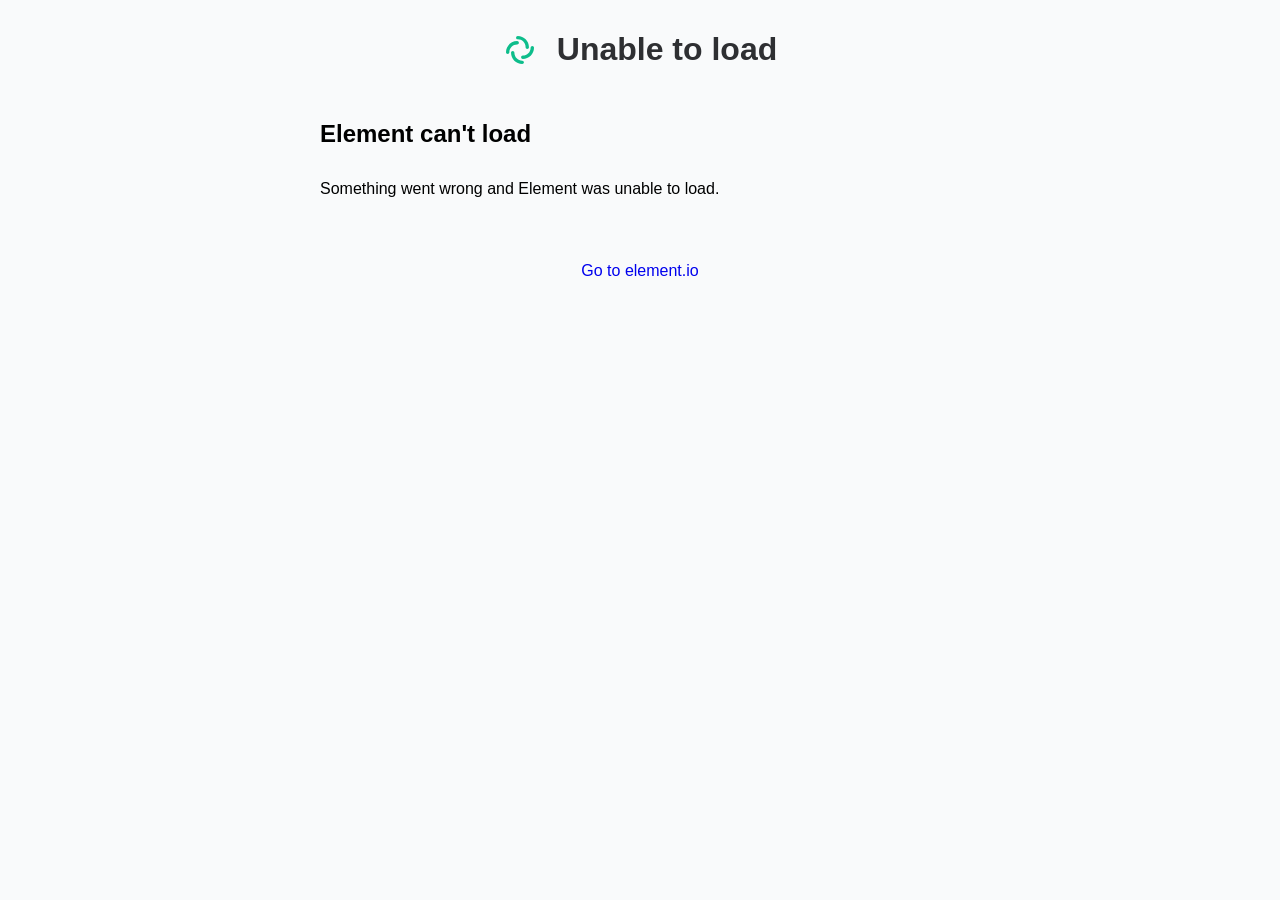
<file: static/unable-to-load.html>
<meta name="viewport" content="width=device-width, initial-scale=1.0" />

<head>
    <style type="text/css">
        /* By default, hide the custom IS stuff - enabled in JS */
        #custom_is,
        #is_url {
            display: none;
        }

        html {
            height: 100%;
        }

        body {
            background: #f9fafb;
            max-width: 680px;
            margin: auto;
            font-family:
                -apple-system, BlinkMacSystemFont, "Segoe UI", Roboto, Helvetica, Arial, sans-serif,
                "Apple Color Emoji", "Segoe UI Emoji", "Segoe UI Symbol";
        }

        .mx_Button {
            border: 0;
            border-radius: 4px;
            font-size: 18px;
            margin-left: 4px;
            margin-right: 4px;
            min-width: 80px;
            background-color: #03b381;
            color: #fff;
            cursor: pointer;
            padding: 12px 22px;
            word-break: break-word;
            text-decoration: none;
        }

        .mx_Center {
            justify-content: center;
        }

        .mx_ClearDecoration {
            text-decoration: none !important;
        }

        .mx_HomePage_header {
            color: #2e2f32;
            display: flex;
            align-items: center;
            justify-content: center;
        }

        .mx_HomePage h3 {
            margin-top: 30px;
        }

        .mx_HomePage_col {
            display: flex;
            flex-direction: row;
        }

        .mx_HomePage_row {
            flex: 1 1 0;
            display: flex;
            flex-direction: row;
            flex-wrap: wrap;
        }

        .mx_HomePage_logo {
            margin-right: 20px;
            margin-top: -10px;
        }

        .mx_HomePage_container {
            display: block !important;
            margin: 10px 20px;
        }

        .mx_HomePage_errorContainer {
            display: none; /* shown in JS if needed */
            margin: 20px;
            border: 1px solid red;
            background-color: #ffb9b9;
            padding: 5px;
        }

        .mx_HomePage_container h1,
        .mx_HomePage_container h2,
        .mx_HomePage_container h3,
        .mx_HomePage_container h4 {
            font-weight: 600;
            margin-bottom: 32px;
        }

        .mx_Spacer {
            margin-top: 24px;
        }

        .mx_FooterLink {
            color: ##0dbd8b;
            text-decoration: none;
        }

        .mx_Subtext {
            font-size: 14px;
        }

        .mx_SubtextTop {
            margin-top: 32px;
        }

        @media screen and (max-width: 1120px) {
            body {
                font-size: 20px;
            }

            h1 {
                font-size: 20px;
            }

            h4 {
                font-size: 16px;
            }

            .mx_Button {
                font-size: 18px;
                padding: 14px 28px;
            }

            .mx_HomePage_header {
                justify-content: left;
            }

            .mx_Spacer {
                margin-top: 24px;
            }
        }
    </style>

    <meta name="apple-itunes-app" content="app-id=id1083446067" />
</head>

<body>
    <div class="mx_HomePage_errorContainer">
        <!-- populated by JS if needed -->
    </div>

    <div class="mx_HomePage_container">
        <div class="mx_HomePage_header">
            <span class="mx_HomePage_logo">
                <svg width="34" height="42" viewBox="0 0 34 42" fill="none" xmlns="http://www.w3.org/2000/svg">
                    <path
                        fill-rule="evenodd"
                        clip-rule="evenodd"
                        d="M13.08 8.68C13.08 7.75216 13.8321 7 14.76 7C20.9456 7 25.96 12.0144 25.96 18.2C25.96 19.1278 25.2078 19.88 24.28 19.88C23.3521 19.88 22.6 19.1278 22.6 18.2C22.6 13.8701 19.0899 10.36 14.76 10.36C13.8321 10.36 13.08 9.60784 13.08 8.68Z"
                        fill="#0DBD8B"
                    />
                    <path
                        fill-rule="evenodd"
                        clip-rule="evenodd"
                        d="M20.92 33.32C20.92 34.2478 20.1679 35 19.24 35C13.0544 35 8.04001 29.9856 8.04001 23.8C8.04001 22.8722 8.79217 22.12 9.72001 22.12C10.6478 22.12 11.4 22.8722 11.4 23.8C11.4 28.1299 14.9101 31.64 19.24 31.64C20.1679 31.64 20.92 32.3922 20.92 33.32Z"
                        fill="#0DBD8B"
                    />
                    <path
                        fill-rule="evenodd"
                        clip-rule="evenodd"
                        d="M4.68 24.9199C3.75216 24.9199 3 24.1678 3 23.2399C3 17.0543 8.01441 12.0399 14.2 12.0399C15.1278 12.0399 15.88 12.7921 15.88 13.7199C15.88 14.6478 15.1278 15.3999 14.2 15.3999C9.87009 15.3999 6.36 18.91 6.36 23.2399C6.36 24.1678 5.60784 24.9199 4.68 24.9199Z"
                        fill="#0DBD8B"
                    />
                    <path
                        fill-rule="evenodd"
                        clip-rule="evenodd"
                        d="M29.32 17.0801C30.2478 17.0801 31 17.8322 31 18.7601C31 24.9457 25.9856 29.9601 19.8 29.9601C18.8722 29.9601 18.12 29.2079 18.12 28.2801C18.12 27.3522 18.8722 26.6001 19.8 26.6001C24.1299 26.6001 27.64 23.09 27.64 18.7601C27.64 17.8322 28.3922 17.0801 29.32 17.0801Z"
                        fill="#0DBD8B"
                    />
                </svg>
            </span>
            <h1>Unable to load</h1>
        </div>
        <div class="mx_HomePage_col">
            <div class="mx_HomePage_row">
                <div>
                    <h2 id="step1_heading">Element can't load</h2>
                    <p>Something went wrong and Element was unable to load.</p>
                </div>
            </div>
        </div>
        <div class="mx_HomePage_row mx_Center mx_Spacer">
            <p class="mx_Spacer">
                <a href="https://element.io" target="_blank" class="mx_FooterLink"> Go to element.io </a>
            </p>
        </div>
    </div>
</body>
</file>
